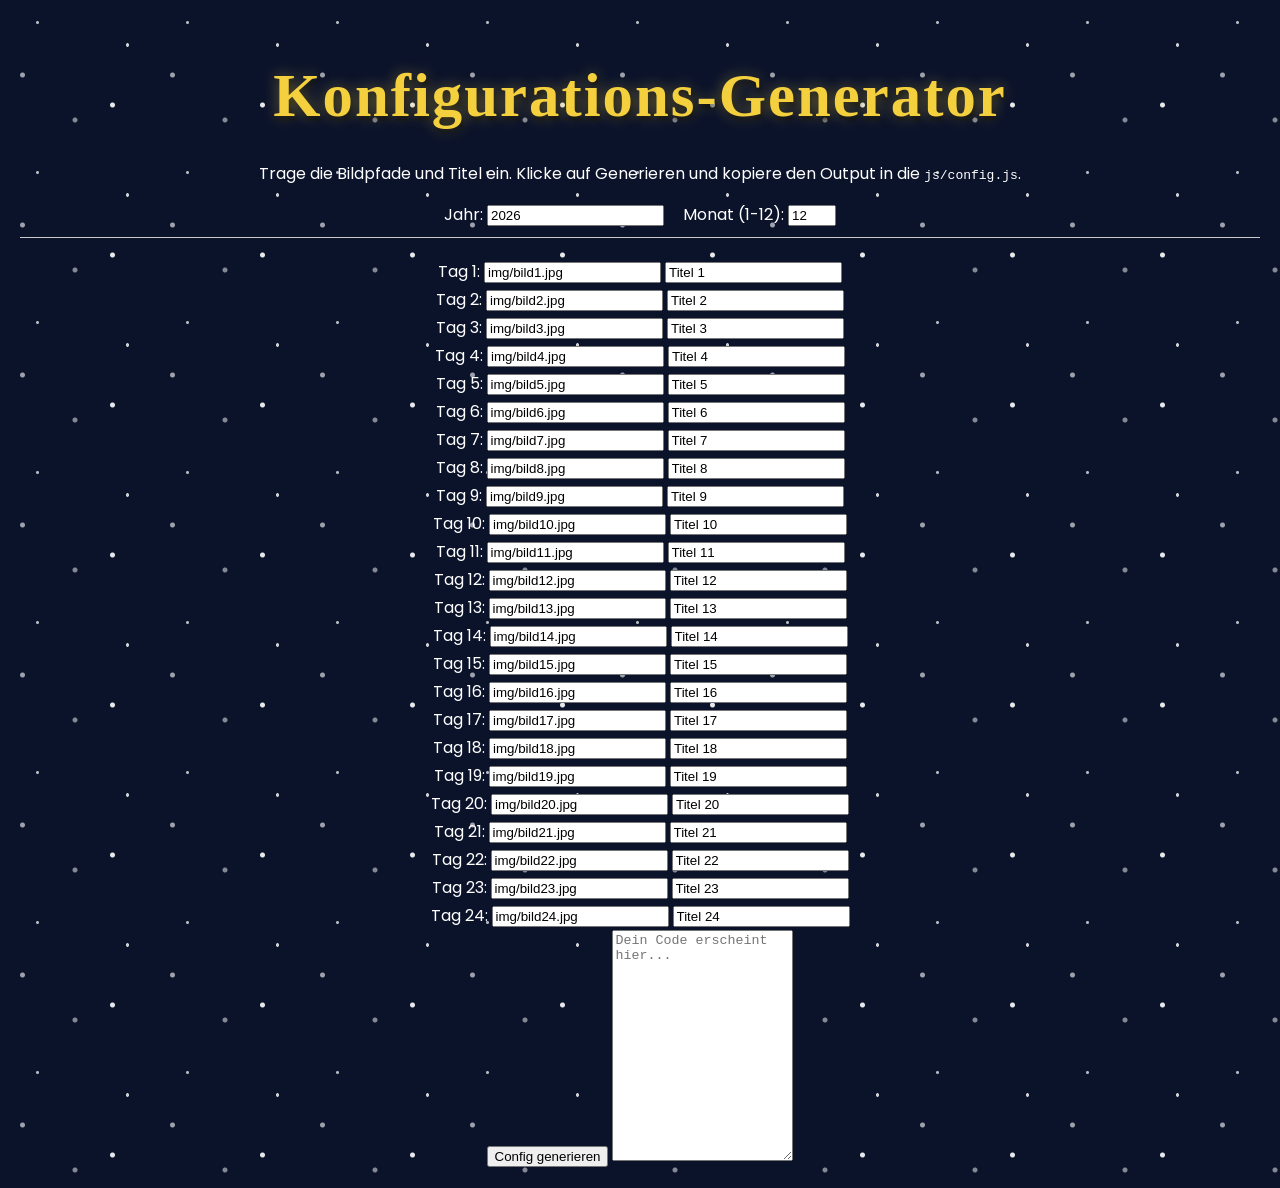
<file: config.html>
<!DOCTYPE html>
<html lang="de">
<head>
    <meta charset="UTF-8">
    <meta name="viewport" content="width=device-width, initial-scale=1.0">
    <title>Kalender Konfiguration</title>
    <link rel="stylesheet" href="css/style.css">
</head>
<body>
    <h1>Konfigurations-Generator</h1>
    <p>Trage die Bildpfade und Titel ein. Klicke auf Generieren und kopiere den Output in die <code>js/config.js</code>.</p>
    
    <div id="config-form" class="config-form"></div>
    <button id="generate-btn" class="btn">Config generieren</button>
    
    <textarea id="output" rows="15" readonly placeholder="Dein Code erscheint hier..."></textarea>

    <script type="module" src="js/config-page.js"></script>
</body>
</html>
</file>
<file: css/style.css>
@import url('https://fonts.googleapis.com/css2?family=Mountains+of+Christmas:wght@700&family=Poppins:wght@400;600;800&display=swap');

/* Verhindert, dass Padding/Border Elemente breiter machen als 100% */
* {
    box-sizing: border-box;
}

:root {
    --bg-night: #0b132b; 
    --gold: #f4d03f;
    --door-future: linear-gradient(135deg, #c1121f, #780000); 
    --door-past: linear-gradient(135deg, #1c2541, #0b132b);   
    --door-today: linear-gradient(135deg, #2a9d8f, #14532d);  
    --text-color: #ffffff;
}

body {
    font-family: 'Poppins', sans-serif;
    background-color: var(--bg-night);
    background-image: 
        radial-gradient(circle at 15% 50%, rgba(255, 255, 255, 0.6) 2px, transparent 3px),
        radial-gradient(circle at 85% 30%, rgba(255, 255, 255, 0.8) 1.5px, transparent 2px),
        radial-gradient(circle at 50% 80%, rgba(255, 255, 255, 0.5) 2px, transparent 3px),
        radial-gradient(circle at 25% 15%, rgba(255, 255, 255, 0.7) 1px, transparent 2px),
        radial-gradient(circle at 75% 70%, rgba(255, 255, 255, 0.9) 2px, transparent 3px);
    background-size: 150px 150px;
    color: var(--text-color);
    text-align: center;
    margin: 0;
    padding: 20px;
    min-height: 100vh;
    overflow-x: hidden; /* Schneidet überstehende Elemente strikt ab */
}

h1 {
    font-family: 'Mountains of Christmas', cursive;
    /* Dynamische Schriftgröße: min 2rem, passt sich an Viewport-Breite (vw) an, max 3.8rem */
    font-size: clamp(2.5rem, 10vw, 3.8rem);
    color: var(--gold);
    margin-bottom: 30px;
    letter-spacing: 2px;
    text-shadow: 0 0 15px rgba(244, 208, 63, 0.4), 2px 4px 4px rgba(0,0,0,0.6);
    /* Falls das Wort immer noch zu lang ist, darf es notfalls umbrechen */
    word-wrap: break-word;
}

/* Kalender Grid */
.calendar-grid {
    display: grid;
    grid-template-columns: repeat(auto-fit, minmax(130px, 1fr));
    gap: 20px;
    max-width: 900px;
    margin: 30px auto;
}

/* Basis Türchen Design */
.door {
    position: relative; 
    color: var(--text-color);
    height: 130px;
    display: flex;
    align-items: center;
    justify-content: center;
    font-size: 42px;
    font-weight: 800;
    cursor: pointer;
    border-radius: 12px;
    box-shadow: 0 8px 15px rgba(0, 0, 0, 0.5), inset 0 2px 5px rgba(255, 255, 255, 0.2);
    border: 1px solid rgba(255, 255, 255, 0.1);
    text-shadow: 2px 2px 4px rgba(0,0,0,0.6);
    transition: all 0.3s cubic-bezier(0.4, 0, 0.2, 1);
}

.door::after {
    position: absolute;
    bottom: 8px;
    right: 12px;
    font-size: 18px;
    opacity: 0.7;
    text-shadow: none;
    filter: drop-shadow(0 2px 2px rgba(0,0,0,0.5));
}

.door:not(.future):not(.opened):hover {
    transform: translateY(-5px) scale(1.03);
    box-shadow: 0 15px 25px rgba(0, 0, 0, 0.6), inset 0 2px 5px rgba(255, 255, 255, 0.3);
    filter: brightness(1.15);
}

.door.future {
    background: var(--door-future);
    cursor: not-allowed;
    opacity: 0.9;
}
.door.future::after { content: '❄️'; }

.door.past {
    background: var(--door-past);
    border: 1px solid rgba(255, 255, 255, 0.2);
}

.door.today {
    background: var(--door-today);
    box-shadow: 0 0 25px rgba(42, 157, 143, 0.6), inset 0 2px 5px rgba(255, 255, 255, 0.4);
    border: 2px solid var(--gold);
    color: var(--gold); 
}
.door.today::after { 
    content: '⭐'; 
    opacity: 1; 
    font-size: 22px;
    filter: drop-shadow(0 0 8px var(--gold));
}

.door.opened {
    background: rgba(28, 37, 65, 0.4);
    color: rgba(255, 255, 255, 0.3);
    text-shadow: none;
    border: 2px dashed rgba(255, 255, 255, 0.1);
    box-shadow: inset 0 10px 15px rgba(0,0,0,0.5);
    transform: scale(0.96);
}
.door.opened::after { content: '🎁'; opacity: 0.4; }

.door.opened:hover {
    transform: scale(0.96);
    background: rgba(28, 37, 65, 0.6);
    color: rgba(255, 255, 255, 0.5);
}

/* Modal (Vollbild) */
.modal {
    position: fixed;
    top: 0; left: 0; width: 100%; height: 100%;
    background-color: rgba(11, 19, 43, 0.95);
    backdrop-filter: blur(8px); 
    display: flex;
    flex-direction: column;
    align-items: center;
    justify-content: center;
    z-index: 1000;
    color: white;
    opacity: 1;
    transition: opacity 0.3s ease;
}

.modal.hidden {
    opacity: 0;
    pointer-events: none;
}

.modal h2 {
    font-family: 'Mountains of Christmas', cursive;
    /* Auch im Modal die Schriftgröße responsiv machen */
    font-size: clamp(2rem, 8vw, 3rem);
    color: var(--gold);
    margin-bottom: 15px;
    letter-spacing: 1px;
    text-shadow: 0 4px 6px rgba(0,0,0,0.8);
    text-align: center;
    padding: 0 20px;
}

.modal img {
    max-width: 90%;
    max-height: 70vh;
    border: 4px solid var(--gold);
    border-radius: 8px;
    box-shadow: 0 25px 50px rgba(0, 0, 0, 0.8);
}

.close-btn {
    position: absolute;
    top: 15px;
    right: 25px;
    font-size: 50px;
    cursor: pointer;
    color: var(--gold);
    opacity: 0.7;
    transition: opacity 0.2s;
}

.close-btn:hover {
    opacity: 1;
}

/* Smartphone-Optimierungen */
@media (max-width: 500px) {
    body {
        padding: 10px;
    }
    .calendar-grid {
        /* Erlaubt schmalere Türen, damit immer mind. 2 in eine Reihe passen */
        grid-template-columns: repeat(auto-fit, minmax(100px, 1fr));
        gap: 12px;
        margin: 20px auto;
    }
    .door {
        height: 100px;
        font-size: 32px;
    }
    .door::after {
        font-size: 14px;
        bottom: 5px;
        right: 8px;
    }
    .door.today::after {
        font-size: 18px;
    }
                                                                     }
</file>
